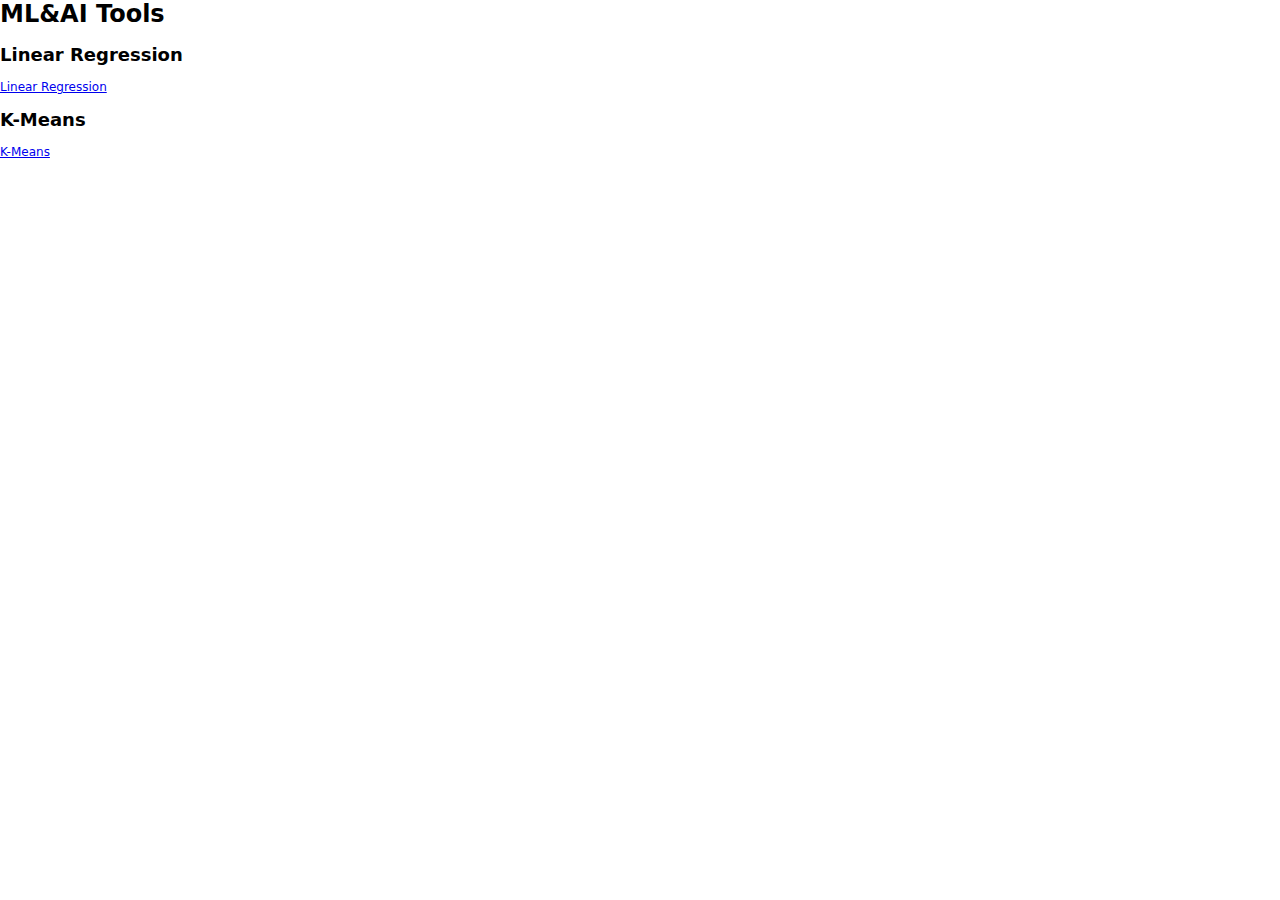
<file: index.html>
<html>
  <head>
    <title>ML&AI Tools</title>
    <link rel="stylesheet" href="style.css" />
  </head>
  <body>
    <div class="container">
      <div class="header">
        <h1>ML&AI Tools</h1>
      </div>
      <div class="content">
        <h2>Linear Regression</h2>
        <p>
          <a href="linearRegression.html">Linear Regression</a>
        </p>
        <h2>K-Means</h2>
        <p>
          <a href="kMeans.html">K-Means</a>
        </p>
      </div>
  </body>
</html>
</file>
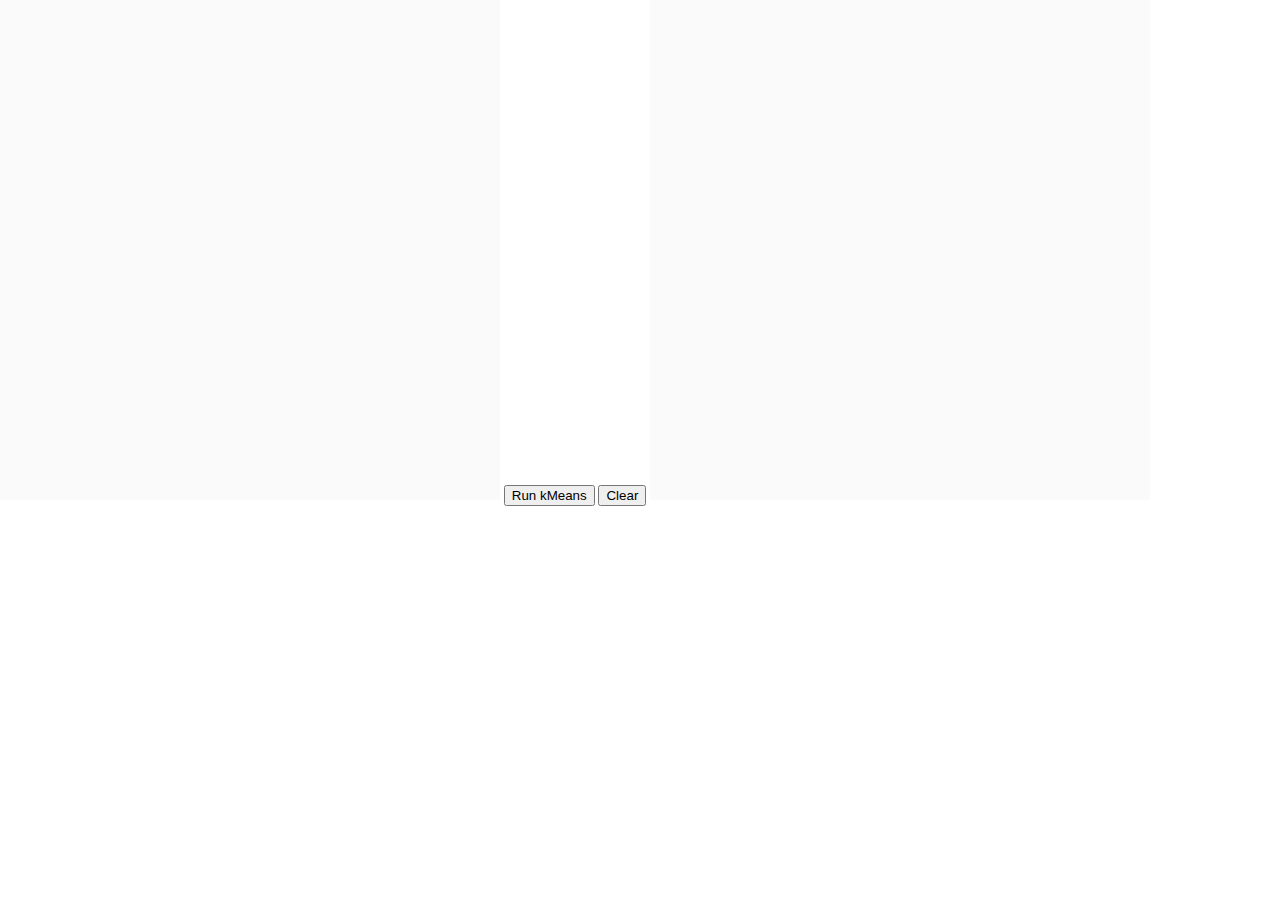
<file: kMeans.html>
<html>
  <head>
    <title>K-Means</title>
    <link rel="stylesheet" href="style.css" />
    <script type="text/javascript" src="kMeans.js"></script>
    <script type="text/javascript" src="util.js"></script>
  </head>
  <body>
    <canvas id="canvas" class="canvas" width="500" height="500"></canvas>
    <input id="button" type="button" value="Run kMeans" />
    <input id="clear" type="button" value="Clear" />
    <canvas id="plot" class="canvas" width="500" height="500"></canvas>

    <script type="text/javascript">
      let points = [];

      const canvas = document.querySelector("#canvas");
      canvas.addEventListener("mousedown", function (e) {
        const point = getCursorPosition(canvas, e);
        points.push(point);
        drawPoint(canvas, point);
      });

      const button = document.querySelector("#button");
      button.addEventListener("click", function (e) {
        const X = points.map(p => [p.x, p.y]);

        const kMeans = new KMeans(3, 100);
        kMeans.fit(X);

        const canvas = document.querySelector("#canvas");
        const ctx = canvas.getContext("2d");
        ctx.clearRect(0, 0, canvas.width, canvas.height);

        const centroids = kMeans.centroids.map(c => ({ x: c[0], y: c[1] }));

        const colors = Array.from({ length: kMeans.k }, () => getRandomColor());
        const clusters = kMeans.clusters;

        for (let i = 0; i < clusters.length; i++) {
          const cluster = clusters[i];
          const color = colors[cluster];
          drawPoint(canvas, points[i], color);
        }

        for (let k = 0; k < kMeans.k; k++) {
          drawPoint(canvas, centroids[k], color='#ff0000');
        }

        const errors = kMeans.errors;
        const plot = document.querySelector("#plot");
        const xs = Array.from({length: errors.length}, (_, i) => i).map((i) => i * canvas.width / errors.length);
        const ys = errors.map((error) => (error - errors[errors.length-1]) * canvas.height / (errors[0] - errors[errors.length-1]));
        scatterPlot(plot, xs, ys);
        annotatePlot(plot, {x: xs[0] + 10, y: ys[0] - 10}, errors[0]);
        annotatePlot(plot, {x: xs[errors.length-1] - 50, y: ys[errors.length-1] + 10}, errors[errors.length-1]);
      });

      const clear = document.querySelector("#clear");
      clear.addEventListener("click", function (e) {
        points = [];
        const canvas = document.querySelector("#canvas");
        const ctx = canvas.getContext("2d");
        ctx.clearRect(0, 0, canvas.width, canvas.height);

        const plot = document.querySelector("#plot");
        const ctx2 = plot.getContext("2d");
        ctx2.clearRect(0, 0, plot.width, plot.height);
      });
    </script>
  </body>
</html>
</file>
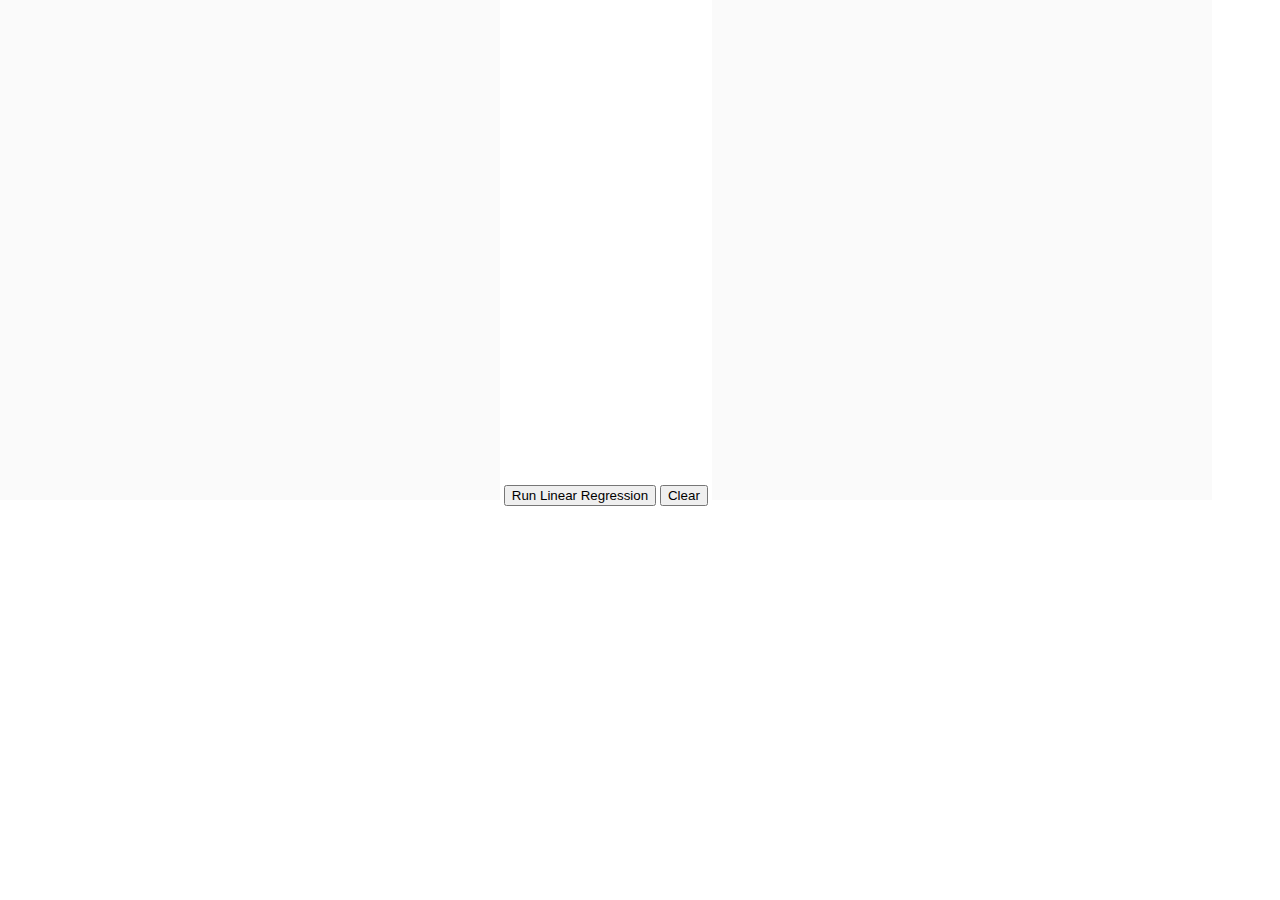
<file: linearRegression.html>
<html>
  <head>
    <title>Linear Regression</title>
    <link rel="stylesheet" href="style.css" />
    <script type="text/javascript" src="linearRegression.js"></script>
    <script type="text/javascript" src="util.js"></script>
  </head>
  <body>
    <canvas id="canvas" class="canvas" width="500" height="500"></canvas>
    <input id="button" type="button" value="Run Linear Regression" />
    <input id="clear" type="button" value="Clear" />
    <canvas id="plot" class="canvas" width="500" height="500"></canvas>

    <script type="text/javascript">
      let points = [];

      const canvas = document.querySelector("#canvas");
      canvas.addEventListener("mousedown", function (e) {
        const point = getCursorPosition(canvas, e);
        points.push(point);
        drawPoint(canvas, point);
      });

      const button = document.querySelector("#button");
      button.addEventListener("click", function (e) {
        const X = points.map((point) => [point.x]);
        const y = points.map((point) => point.y);

        const lr = new LinearRegression(0.000001, 1000);
        lr.fit(X, y);

        drawLine(canvas, {n: lr.bias, m: lr.weights[0]});

        const errors = lr.errors;
        const plot = document.querySelector("#plot");
        const xs = Array.from({length: errors.length}, (_, i) => i).map((i) => i * canvas.width / errors.length);
        const ys = errors.map((error) => (error - errors[errors.length-1]) * canvas.height / (errors[0] - errors[errors.length-1]));
        scatterPlot(plot, xs, ys);
        annotatePlot(plot, {x: xs[0] + 10, y: ys[0] - 10}, errors[0]);
        annotatePlot(plot, {x: xs[errors.length-1] - 50, y: ys[errors.length-1] + 10}, errors[errors.length-1]);
      });

      const clear = document.querySelector("#clear");
      clear.addEventListener("click", function (e) {
        points = [];
        const canvas = document.querySelector("#canvas");
        const ctx = canvas.getContext("2d");
        ctx.clearRect(0, 0, canvas.width, canvas.height);

        const plot = document.querySelector("#plot");
        const ctx2 = plot.getContext("2d");
        ctx2.clearRect(0, 0, plot.width, plot.height);
      });
    </script>
  </body>
</html>
</file>
<file: style.css>
.canvas {
  background: #fafafa;
}

body {
  background: #ffffff;
  font: 12px system-ui;
  margin: 0px;
  padding: 0px;
}
</file>
